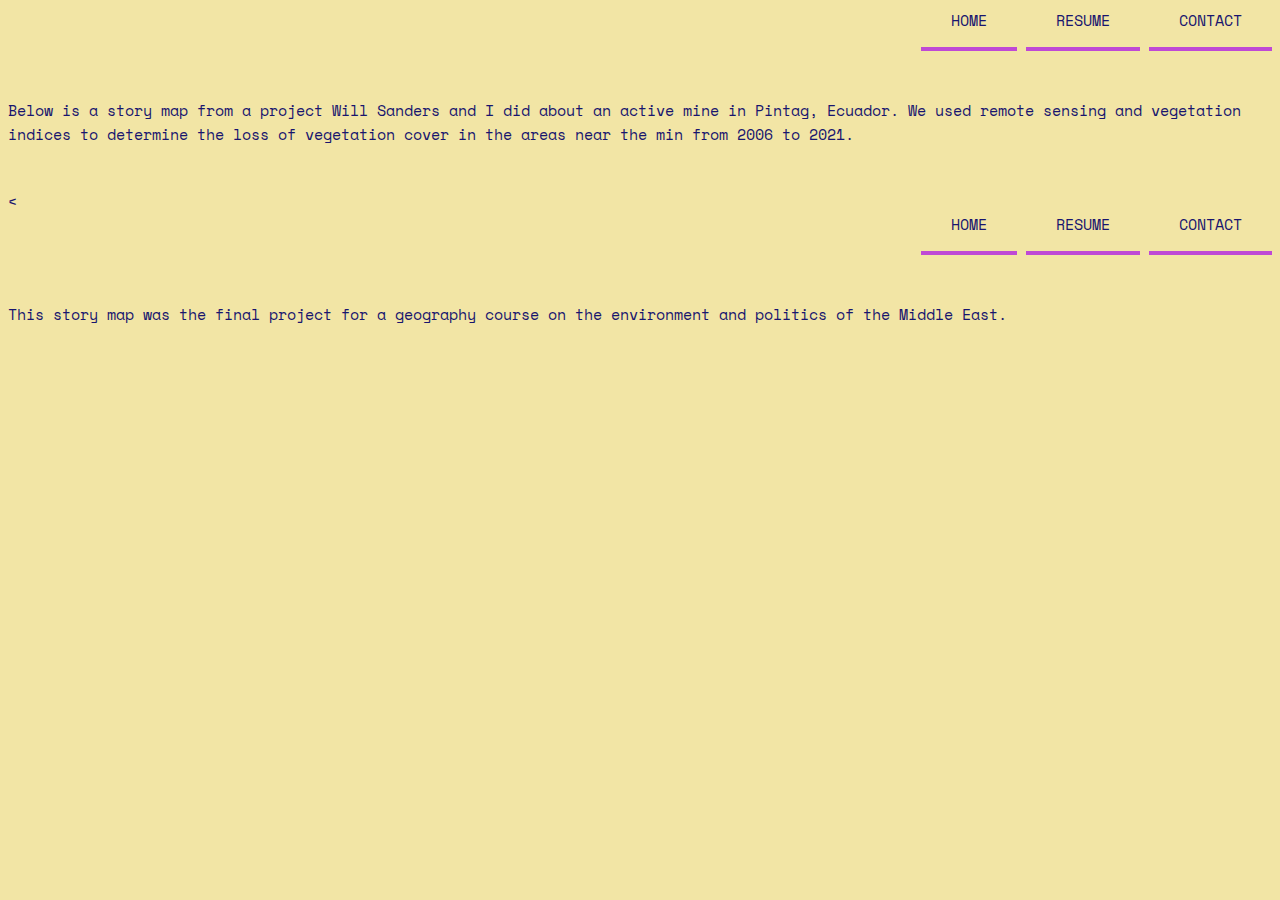
<file: neom.html>
<!DOCTYPE html>
<html lang="en">
  <head>
    <title>Jules Dowling</title>
    <meta charset="utf-8">
    <meta name="viewport" content="width=device-width, initial-scale=1, shrink-to-fit=no">
    <meta name="description" content="Jules Dowling's Portfolio" />
    <meta name="keywords" content="GIS, portfolio, professional, geography, clark university" />
		<link rel="stylesheet" type="text/css" href="css/main.css" />
		<!-- links to fonts:-->
		<link rel="preconnect" href="https://fonts.googleapis.com">
<link rel="preconnect" href="https://fonts.gstatic.com" crossorigin>
<link href="https://fonts.googleapis.com/css2?family=Space+Mono:ital@1&display=swap" rel="stylesheet">
  </head>
  <body>
		<header id="header">
			<nav class="navbar navbar-default navbar-sticky">
				<div class="container-fluid">
					<div class="navbar-collapse collapse">

						<ul class="nav navbar-nav">
							<li><a href="https://jm-dowl.github.io/" class="highlight"><strong>Home</strong></a></li>
							<!-- <li class="active"><a href="https://timstonge.github.io/" class="highlight">Home</a></li> -->
							<li><a href="resume.html" class="highlight">Resume</a></li>
							<li><a href="contact.html" class="highlight">Contact</a></li>
						</ul>
          </div>
        </div>
      </nav>
      <br>
      <br>
      <br>
      <p> Below is a story map from a project Will Sanders and I did about an active mine in Pintag, Ecuador. We used remote sensing and vegetation indices to determine the loss of vegetation cover in the areas near the min from 2006 to 2021.  </p>
      <br>
      <br>
<<!DOCTYPE html>
<html lang="en">
  <head>
    <title>Jules Dowling</title>
    <meta charset="utf-8">
    <meta name="viewport" content="width=device-width, initial-scale=1, shrink-to-fit=no">
    <meta name="description" content="Jules Dowling's Portfolio" />
    <meta name="keywords" content="GIS, portfolio, professional, geography, clark university" />
		<link rel="stylesheet" type="text/css" href="css/main.css" />
		<!-- links to fonts:-->
		<link rel="preconnect" href="https://fonts.googleapis.com">
<link rel="preconnect" href="https://fonts.gstatic.com" crossorigin>
<link href="https://fonts.googleapis.com/css2?family=Space+Mono:ital@1&display=swap" rel="stylesheet">
  </head>
  <body>
		<header id="header">
			<nav class="navbar navbar-default navbar-sticky">
				<div class="container-fluid">
					<div class="navbar-collapse collapse">

						<ul class="nav navbar-nav">
							<li><a href="https://jm-dowl.github.io/" class="highlight"><strong>Home</strong></a></li>
							<!-- <li class="active"><a href="https://timstonge.github.io/" class="highlight">Home</a></li> -->
							<li><a href="resume.html" class="highlight">Resume</a></li>
							<li><a href="contact.html" class="highlight">Contact</a></li>
						</ul>
          </div>
        </div>
      </nav>
      <br>
      <br>
      <br>
      <p> This story map was the final project for a geography course on the environment and politics of the Middle East. </p>
      <br>
      <br>
<iframe src="https://storymaps.arcgis.com/stories/b2eb47e3a697482293e0e765bbb32d20" width="100%" height="500px" frameborder="0" allowfullscreen allow="geolocation"></iframe>
</file>
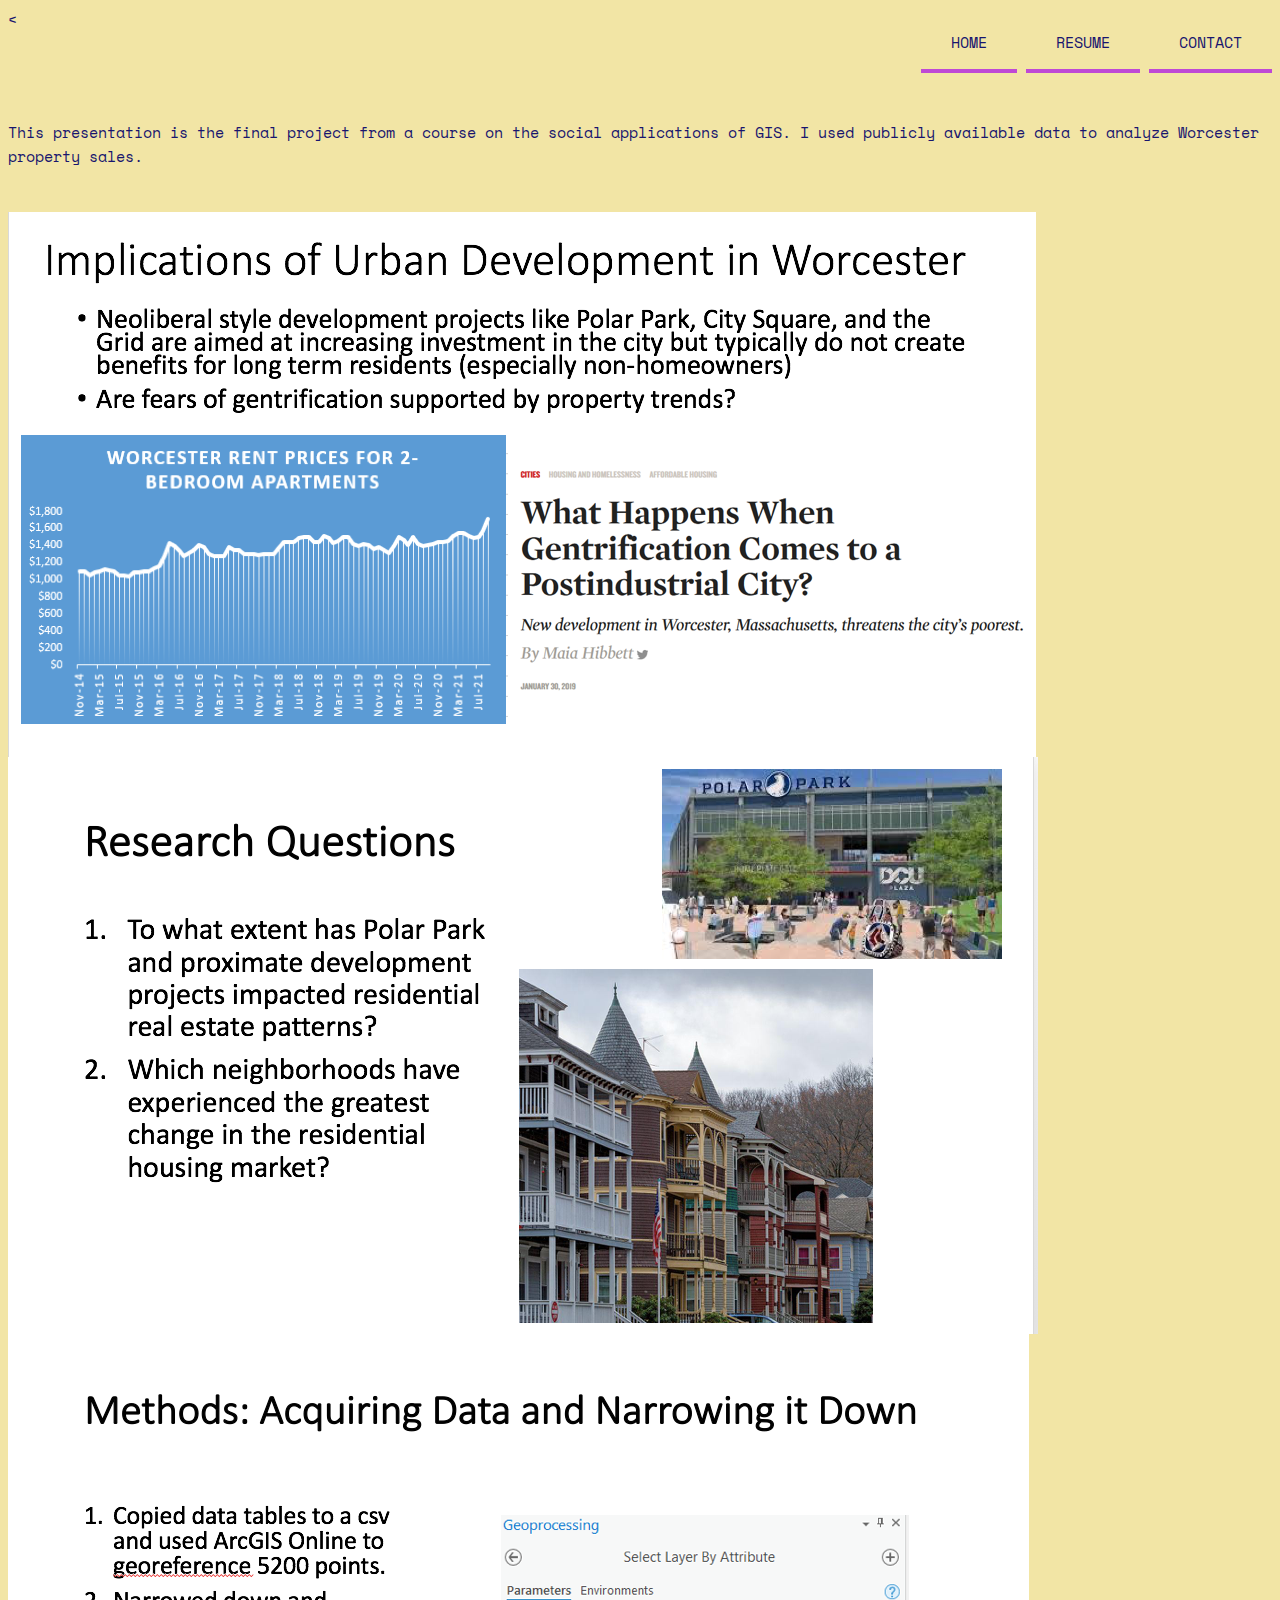
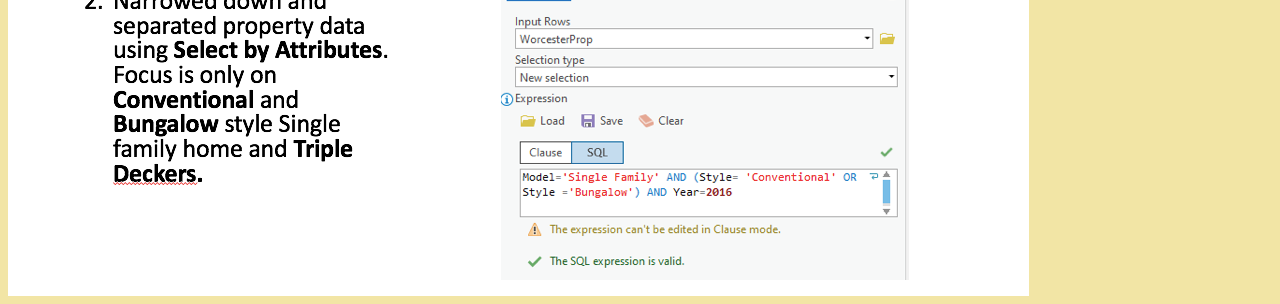
<file: realestate.html>
<<!DOCTYPE html>
<html lang="en">
  <head>
    <title>Jules Dowling</title>
    <meta charset="utf-8">
    <meta name="viewport" content="width=device-width, initial-scale=1, shrink-to-fit=no">
    <meta name="description" content="Jules Dowling's Portfolio" />
    <meta name="keywords" content="GIS, portfolio, professional, geography, clark university" />
		<link rel="stylesheet" type="text/css" href="css/main.css" />
		<!-- links to fonts:-->
		<link rel="preconnect" href="https://fonts.googleapis.com">
<link rel="preconnect" href="https://fonts.gstatic.com" crossorigin>
<link href="https://fonts.googleapis.com/css2?family=Space+Mono:ital@1&display=swap" rel="stylesheet">
  </head>
  <body>
		<header id="header">
			<nav class="navbar navbar-default navbar-sticky">
				<div class="container-fluid">
					<div class="navbar-collapse collapse">

						<ul class="nav navbar-nav">
							<li><a href="https://jm-dowl.github.io/" class="highlight"><strong>Home</strong></a></li>
							<!-- <li class="active"><a href="https://timstonge.github.io/" class="highlight">Home</a></li> -->
							<li><a href="resume.html" class="highlight">Resume</a></li>
							<li><a href="contact.html" class="highlight">Contact</a></li>
						</ul>
          </div>
        </div>
      </nav>
      <br>
      <br>
      <br>
      <p> This presentation is the final project from a course on the social applications of GIS. I used publicly available data to analyze Worcester property sales.   </p>
      <br>
      <br>
      <div class="your-class">
      						<div><img src="images/realestate1.png"></div>
      						<div><img src="images/realestate2.png"></div>
      						<div><img src="images/realestate3.png"></div>
      						<!--div><img src="images/realestate4.png"></div>
      						<div><img src="images/realestate5.png"></div>
      						<div><img src="images/realestate6.png"></div>
      						<div><img src="images/realestate7.png"></div-->
      					</div>
</file>
<file: css/main.css>
18156ehtml {
  font-size: 100%;
}
body {
  font-size: 15px;
  background-color: #f2e5a5;
  font-size: 0.9375rem;
  font-family: 'Space Mono', monospace;
  color: #18156e;
  padding: 0;
}
.topspace {
  margin-top: 20px;
}

:root {
  --mainColor: #bf49d5;
}


a.highlight {
  background:
     linear-gradient(
       to bottom, var(--mainColor) 0%,
       var(--mainColor) 100%
     );
    background-position: 0 100%;
    background-repeat: repeat-x;
    background-size: 4px 4px;
  color: #18156e;
  text-decoration: none;
  transition: background-size .2s;
}

a.highlight:hover {
  background-size: 4px 50px;
}

/*********************************************************************
                            Navigation in header
**********************************************************************/
.navbar {
  border-width: 1px 0;
  -webkit-border-radius: 0;
  -webkit-background-clip: padding-box;
  -moz-border-radius: 0;
  -moz-background-clip: padding;
  border-radius: 0;
  background-clip: padding-box;
  width: 100%;
}
.navbar.stick {
  position: fixed;
  top: 0;
  left: 0;
  opacity: .85;
}
.navbar-collapse {
  -webkit-border-radius: 0;
  -webkit-background-clip: padding-box;
  -moz-border-radius: 0;
  -moz-background-clip: padding;
  border-radius: 0;
  background-clip: padding-box;
  font-family: 'Space Mono', monospace;
  font-weight: 300;
  text-transform: uppercase;
}
.navbar-collapse .navbar-nav {
  float: none;
  margin: 0 auto;
  text-align: right; /*CHANGED FROM CENTER */
}
.navbar-collapse .navbar-nav > li {
  float: none;
  display: inline-block;
}
.navbar-collapse .navbar-nav > li > a {
  padding: 20px 30px;
}
.dropdown ul.dropdown-menu {
  top: 85%;
  text-align: left;
}
.dropdown ul.dropdown-menu > li > a {
  padding: 5px 30px;
}
.navbar-default {
  background-color: #f2e5a5;
  border-color: #bf49d5;
}
.navbar-default .navbar-nav > li > a {
  color: #18156e;
}
.navbar-default .navbar-nav > li > a:hover,
.navbar-default .navbar-nav > li > a:focus {
  color: #feffff;
  /*background-color: #bf49d5;*/
}
.navbar-default .navbar-nav > .active > a,
.navbar-default .navbar-nav > .active > a:hover,
.navbar-default .navbar-nav > .active > a:focus {
  color: #18156e;
  background-color: #ffffff;
}
.navbar-default .dropdown ul.dropdown-menu > li > a {
  color: #18156e;
}
.navbar-default .dropdown ul.dropdown-menu > li > a:hover {
  background-color: #bf49d5;
  color: #18156e;
}
.navbar-default .navbar-toggle {
  border-color: #bf49d5;
}
.navbar-default .navbar-toggle:hover,
.navbar-default .navbar-toggle:focus {
  background-color: #ffffff;
}
.navbar-default .navbar-toggle .icon-bar {
  background-color: #bf49d5;
}
.navbar-default .navbar-collapse,
.navbar-default .navbar-form {
  border-color: #bf49d5;;
}
.navbar-default .navbar-nav > .open > a,
.navbar-default .navbar-nav > .open > a:hover,
.navbar-default .navbar-nav > .open > a:focus {
  background-color: #ffffff;
  color: #18156e;
}
/****************************************************************************************
                                     Sidebar special Nav
*****************************************************************************************/
.nav-side {
  font-size: 24px;
  font-size: 1.5rem;
  font-weight: 300;
  margin-top: 0px;
}
.nav-side > li > a {
  padding-top: 5px;
  padding-bottom: 5px;
  color: #f392b4;
}
.nav-side > li > a:hover {
  color: #bd1550;
  background: none;
}
.nav-side > li.active > a {
  color: #bd1550;
}
.list-group-item {
  font-family: 'Source Sans Pro', sans-serif;
  color: #18156e;
  font-size: 15px;
  border-color: #bf49d5;
}


/*********************************************************************
                                TYPOGRAPHY
**********************************************************************/
p {
  line-height: 1.6em;
  margin: 0 0 0 0;
}
ul,
ol {
  line-height: 1.6em;
  margin: 0 0 30px 0;
}
blockquote {
  padding: 10px 20px;
  margin: 0 0 30px;
  border-left: 5px solid #eee;
}
h1,
h2,
h3,
h4,
h5,
h6,
.h1,
.h2,
.h3,
.h4,
.h5,
.h6 {
  font-family: 'Space Mono', monospace;
  font-weight: 400;
  color: #18156e
}
h1 {
  font-size: 40px;
  font-size: 2.5rem;
  text-align: center;
}
h2 {
  font-size: 36px;
  font-size: 2.25rem;
}
h3 {
  font-size: 30px;
  font-size: 1.875rem;
}
h4 {
  font-size: 24px;
  font-size: 1.5rem;
}
h5 {
  font-size: 20px;
  font-size: 1.25rem;
}
/*a {
  color: #2b7a78;
}
a:hover {
  color: #bf49d5;
}*/


.lead {
  font-weight: 300;
  font-size: 26px;
  color: #18156e;
}
.text-msg {
  line-height: 1.7em;
  color: #b3b3b3;
  font-weight: 300;
  text-transform: capitalize;
  margin-top: -0.23em;
}
.size-auto,
.size-full,
.size-large,
.size-medium,
.size-thumbnail {
  max-width: 100%;
  height: auto;
}
/*********************************************************************
                                HEADER
**********************************************************************/
#head {
  background: url(../images/lego3.png) top center;
  background-size: cover;
  color: #7C7C7C;
  padding: 30px 0 35px 0;
}
#head img.img-circle {
  display: block;
  width: 140px;
  height: 140px;
  overflow: hidden;
  border: 9px solid rgba(0, 0, 0, 0.05);
  margin: 0 auto;
}
#head .title {
  font-family: 'Space Mono', monospace;
  font-style: italic;
  font-size: 50px;
  font-size: 3.0625rem;
  color: #feffff;
  align: center;

  /*background-color: green;*/
  /*background: rgba(0, 0, 0, 0.6);*/
}
#head .title a {
  text-decoration: none;
  color: #18156e;
}
#head .tagline {
  display: block;
  font-size: 16px;
  font-size: 0.875rem;
  line-height: 1.2em;
  color: #18156e;
  margin: 5px 0 0 0;
}
#head .widget-body a:hover{ /*HERE*/
  opacity: .5;
}
#head .tagline b {
  font-weight: normal;
}
#head .tagline a {
  color: #5E5E5E;
}
.home #head {
  padding: 15px 0;
}
.home #head .title {
  font-size: 49px;
  font-size: 3.0625rem;
}
.home #head .tagline {
  font-size: 16px;
  font-size: 1rem;
  margin: 15px 0 0;
}

/*********************************************************************
                                CONTENT
**********************************************************************/
img {
  max-width: 100%;
}
.btn {
  font-size: 12px;
  font-size: 0.75rem;
  text-decoration: none;
  text-transform: uppercase;
  font-family: 'Space Mono', monospace;
  color: #333;
  -webkit-border-radius: 0px;
  -webkit-background-clip: padding-box;
  -moz-border-radius: 0px;
  -moz-background-clip: padding;
  border-radius: 0px;
  background-clip: padding-box;
  -webkit-transition-property: all;
  -moz-transition-property: all;
  -o-transition-property: all;
  -ms-transition-property: all;
  transition-property: all;
  -webkit-transition-duration: 0.2s;
  -moz-transition-duration: 0.2s;
  -o-transition-duration: 0.2s;
  transition-duration: 0.2s;
  border: 0 none;
  padding: 12px 35px;
  text-shadow: 0 1px 0px #780d33;
}
.btn-primary {
  color: #fff;
  background-color: #bd1550;
}
.btn-primary:hover,
.btn-primary:focus,
.btn-primary:active,
.btn-primary.active {
  color: #fff;
  background-color: #e61f65;
}
.btn-action {
  font-weight: bold;
  background: transparent!important;
  border: 1px solid #333;
  text-shadow: none;
}
.btn-action:hover,
.btn-action:focus,
.btn-action:active,
.btn-action.active {
  color: #bd1550;
  border-color: #bd1550;
}
.btn-lg {
  padding: 15px 60px;
  font-size: 12px;
  line-height: 1.33;
  font-weight: bold;
}
.panel-cta {
  box-shadow: 0 0 0 1px #e1e1e1, 0 0 0 3px #fff, 0 0 0 4px #e1e1e1;
  background: #f3f3f3;
  -webkit-border-radius: 0;
  -webkit-background-clip: padding-box;
  -moz-border-radius: 0;
  -moz-background-clip: padding;
  border-radius: 0;
  background-clip: padding-box;
}
.panel-cta p,
.panel-cta h3,
.panel-cta h4,
.panel-cta h5,
.panel-cta h6 {
  margin: 0;
}
.panel-cta .panel-body {
  padding: 35px;
}
/* Section - Featured */
.featured {
  font-size: 13px;
  font-size: 0.8125rem;
}
.featured h3 {
  font-weight: bold;
  font-family: 'Space Mono', monospace;
  font-size: 24px;
  font-size: 1.5rem;
  text-transform: uppercase;
  line-height: 1.4em;
  vertical-align: middle;
  margin: 0 0 25px 0;
}
/* Section - Recent works */
.thumbnails {
  padding: 0;
}
.thumbnails li {
  margin-bottom: 30px;
}
.thumbnails .details {
  display: block;
  text-align: center;
  font-size: 12px;
  font-size: 0.75rem;
}
.thumbnail {
  display: block;
  -webkit-border-radius: 0;
  -webkit-background-clip: padding-box;
  -moz-border-radius: 0;
  -moz-background-clip: padding;
  border-radius: 0;
  background-clip: padding-box;
  border: 0 none;
  margin-bottom: 30px;
  padding: 0;
  text-align: center;
  text-decoration: none;
  color: #18156e;
}
.thumbnail .img {
  display: block;
  width: 100%;
  overflow: hidden;
  height: 180px;
  margin: 0 0 10px;
  position: relative;
}
.thumbnail .title {
  /*text-transform: uppercase;*/
  font-weight: bold;
  margin: 0 2em;
  display: block;
  text-indent: 0;
}
.thumbnail .cover {
  position: absolute;
  display: block;
  opacity: 0;
  width: 100%;
  height: 180px;
  background-color: rgba(255, 255, 255, 0.8);
  -webkit-transition-property: all;
  -moz-transition-property: all;
  -o-transition-property: all;
  -ms-transition-property: all;
  transition-property: all;
  -webkit-transition-duration: 550ms;
  -moz-transition-duration: 550ms;
  -o-transition-duration: 550ms;
  transition-duration: 550ms;
}
.thumbnail .cover .more {
  position: absolute;
  bottom: 15px;
  right: 0;
  height: 32px;
  line-height: 32px;
  padding: 0 20px;
  -webkit-border-radius: 1px 0 0 1px;
  -webkit-background-clip: padding-box;
  -moz-border-radius: 1px 0 0 1px;
  -moz-background-clip: padding;
  border-radius: 1px 0 0 1px;
  background-clip: padding-box;
  font-size: 12px;
  font-size: 0.75rem;
  text-transform: uppercase;
  text-shadow: 0 1px 0px #2b7a78;
  background: #bf49d5;
  color: #feffff;
}
.thumbnail img {
  width: 100%;
  position: absolute;
  top: 0;
  left: 0;
}
.thumbnail:hover {
  color: #333;
  text-decoration: none;
}
.thumbnail:hover img {
  -webkit-filter: saturate(0%);
}
.thumbnail:hover .cover {
  opacity: 1;
}
/* pagination */
.pagination > li > a {
  color: #808080;
  border: 0 none;
  font-size: 20px;
  font-size: 1.25rem;
  font-family: 'Space Mono', monospace;
}
.pagination > li > a:hover {
  color: #18156e;
  background: none;
}
.pagination > li.active > a {
  color: #333333;
  background: none;
}
.pagination > li.active > a:hover {
  color: #18156e;
  background: none;
}

.custom-header{
  text-align: center;
  color: #18156e;
  font-size: 40px;
  font-family: 'Space Mono', monospace;
}
.custom-subheader{
  text-align: center;
  color: #18156e;
  font-family: 'Space Mono', monospace;
  font-size: 20px
}
.custom-subsubheader{
  font-family: 'Space Mono', monospace;
}



.carousel-inner img {
  width: 100%;
  height: 100%;
}


.mobileShow {
  display: none;
  font-family: 'Space Mono', monospace;
  font-size: 25px;
  color: #18156e;
}

/* Smartphone Portrait and Landscape */
@media only screen
  and (min-width : 320px)
  and (max-width : 480px){
  .mobileShow {display: inline;}
}

/*********************************************************************
                                FOOTER
**********************************************************************/
#footer {
  background: #232323;
  padding: 30px 0 0 0;
  font-size: 12px;
  color: #999;
}
#footer a {
  color: #ccc;
}
#footer a:hover {
  color: #fff;
}
#footer h3.widget-title {
  font-size: 15px;
  font-size: 0.9375rem;
  text-transform: uppercase;
  color: #ccc;
  margin: 0 0 20px;
}
#underfooter {
  background: #2b7a72;
  padding: 15px 0;
  color: #18156e;
  font-size: 12px;
}
#underfooter a {
  color: #aaa;
}
#underfooter a:hover {
  color: #fff;
}
#underfooter p {
  margin: 0;
}
.follow-me-icons {
  font-size: 30px;
}
.follow-me-icons i {
  float: left;
  margin: 0 10px 0 0;
}
/* Max page width
/////////////////////////////////////////////////////////////////////*/
@media (min-width: 1200px) {
  .container {
    max-width: 1080px;
  }
}
</file>
